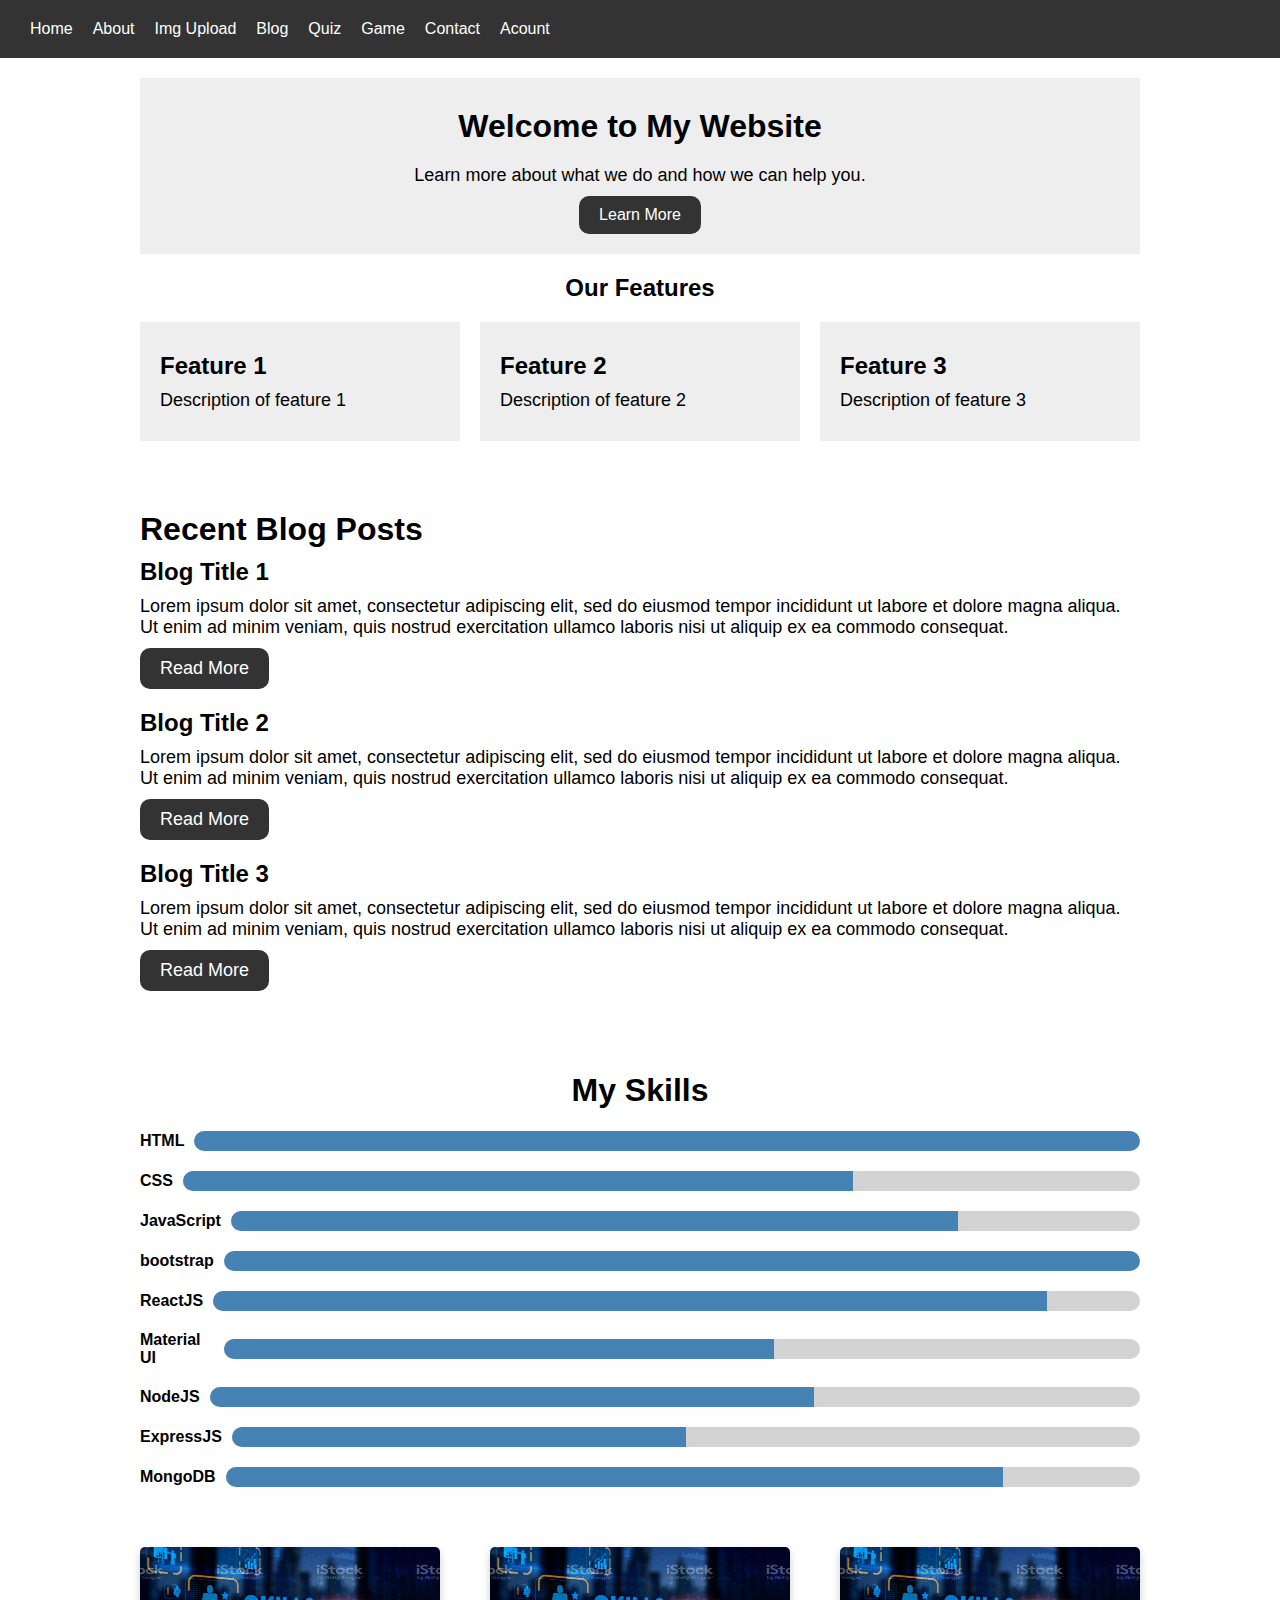
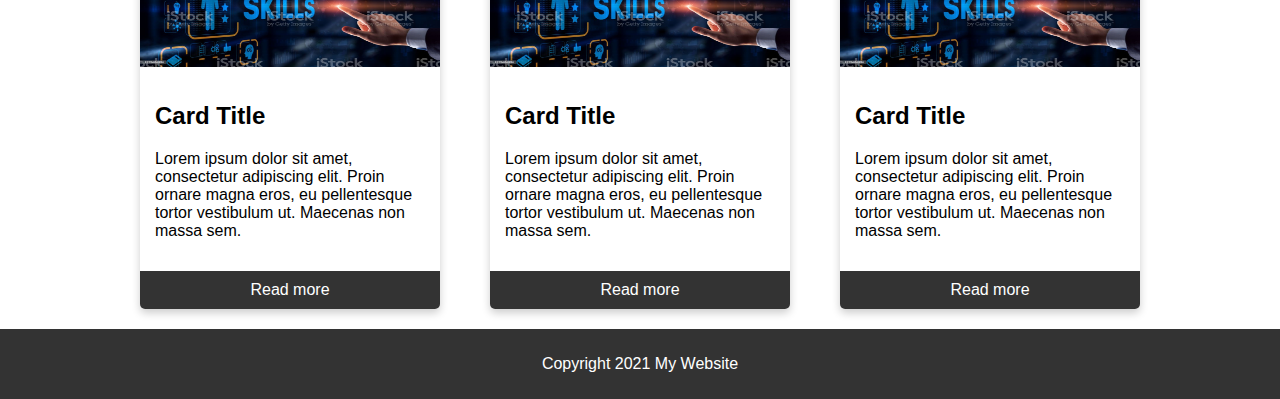
<file: index.html>
<!DOCTYPE html>
<html>

<head>
  <title>My Website</title>
  <link rel="stylesheet" href="index.css">

</head>

<body>
  <header>
    <nav>
      <ul>
        <li><a href="index.html">Home</a></li>
        <li><a href="about.html">About</a></li>
        <li><a href="image_upload.html">Img Upload</a></li>
        <li><a href="blogPost.html">Blog</a></li>
        <li><a href="Quiz/quiz.html">Quiz</a></li>
        <li><a href="Game/game.html">Game</a></li>
        <li><a href="contact.html">Contact</a></li>
        <li><a href="register/Account.html">Acount</a></li>

      </ul>
    </nav>
  </header>
  <main>
    <section class="hero">
      <h1>Welcome to My Website</h1>
      <p>Learn more about what we do and how we can help you.</p>
      <button>Learn More</button>
    </section>
    <section class="features">
      <center>
        <h2>Our Features</h2>
      </center>
      <div class="services_section">
        <div class="feature">
          <h3>Feature 1</h3>
          <p>Description of feature 1</p>
        </div>
        <div class="feature">
          <h3>Feature 2</h3>
          <p>Description of feature 2</p>
        </div>
        <div class="feature">
          <h3>Feature 3</h3>
          <p>Description of feature 3</p>
        </div>
      </div>

    </section>
  </main>

  <!-- Blog post -->
  <main>
    <section class="blogs">
      <h1>Recent Blog Posts</h1>
      <div class="blog">
        <h2>Blog Title 1</h2>
        <p>Lorem ipsum dolor sit amet, consectetur adipiscing elit, sed do eiusmod tempor incididunt ut labore et dolore
          magna aliqua. Ut enim ad minim veniam, quis nostrud exercitation ullamco laboris nisi ut aliquip ex ea commodo
          consequat.</p>
        <button>Read More</button>
      </div>
      <div class="blog">
        <h2>Blog Title 2</h2>
        <p>Lorem ipsum dolor sit amet, consectetur adipiscing elit, sed do eiusmod tempor incididunt ut labore et dolore
          magna aliqua. Ut enim ad minim veniam, quis nostrud exercitation ullamco laboris nisi ut aliquip ex ea commodo
          consequat.</p>
        <button>Read More</button>
      </div>
      <div class="blog">
        <h2>Blog Title 3</h2>
        <p>Lorem ipsum dolor sit amet, consectetur adipiscing elit, sed do eiusmod tempor incididunt ut labore et dolore
          magna aliqua. Ut enim ad minim veniam, quis nostrud exercitation ullamco laboris nisi ut aliquip ex ea commodo
          consequat.</p>
        <button>Read More</button>
      </div>
    </section>
  </main>

  <!-- Skills add -->
  <main>
    <section>
      <div class="container">
        <center>
          <h1>My Skills</h1>

        </center>
        <div class="row">
          <div class="col-md-6">
            <div class="skill">
              <div class="skill-name">HTML</div>
              <div class="skill-level">
                <div class="skill-level-fill" style="width: 100%;"></div>
              </div>
            </div>
            <div class="skill">
              <div class="skill-name">CSS</div>
              <div class="skill-level">
                <div class="skill-level-fill" style="width: 70%;"></div>
              </div>
            </div>
          </div>
          <div class="col-md-6">
            <div class="skill">
              <div class="skill-name">JavaScript</div>
              <div class="skill-level">
                <div class="skill-level-fill" style="width: 80%;"></div>
              </div>
            </div>
            <div class="skill">
              <div class="skill-name">bootstrap</div>
              <div class="skill-level">
                <div class="skill-level-fill" style="width: 100%;"></div>
              </div>
            </div>
          </div>
        </div>

        <div class="skill">
          <div class="skill-name">ReactJS</div>
          <div class="skill-level">
            <div class="skill-level-fill" style="width: 90%;"></div>
          </div>
        </div>
      </div>
      </div>

      <div class="skill">
        <div class="skill-name">Material UI</div>
        <div class="skill-level">
          <div class="skill-level-fill" style="width: 60%;"></div>
        </div>
      </div>
      </div>
      </div>

      <div class="skill">
        <div class="skill-name">NodeJS</div>
        <div class="skill-level">
          <div class="skill-level-fill" style="width: 65%;"></div>
        </div>
      </div>
      </div>
      </div>

      <div class="skill">
        <div class="skill-name">ExpressJS</div>
        <div class="skill-level">
          <div class="skill-level-fill" style="width: 50%;"></div>
        </div>
      </div>
      </div>
      </div>

      <div class="skill">
        <div class="skill-name">MongoDB</div>
        <div class="skill-level">
          <div class="skill-level-fill" style="width: 85%;"></div>
        </div>
      </div>
      </div>
      </div>
      </div>
    </section>
  </main>

  <!-- Card -->
  <main>
    <section style="display: flex; justify-content: space-between;">
      <!-- HTML for the first card -->
      <div class="card">
        <img src="images/img.jpg" alt="Card image">
        <div class="card-content">
          <h2>Card Title</h2>
          <p>Lorem ipsum dolor sit amet, consectetur adipiscing elit. Proin ornare magna eros, eu pellentesque tortor
            vestibulum ut. Maecenas non massa sem.</p>
        </div>
        <button>Read more</button>
      </div>

      <!-- second card  -->
      <div class="card">
        <img src="images/img.jpg" alt="Card image">
        <div class="card-content">
          <h2>Card Title</h2>
          <p>Lorem ipsum dolor sit amet, consectetur adipiscing elit. Proin ornare magna eros, eu pellentesque tortor
            vestibulum ut. Maecenas non massa sem.</p>
        </div>
        <button >Read more</button>
      </div>

      <!-- third card  -->
      <div class="card">
        <img src="images/img.jpg" alt="Card image">
        <div class="card-content">
          <h2>Card Title</h2>
          <p>Lorem ipsum dolor sit amet, consectetur adipiscing elit. Proin ornare magna eros, eu pellentesque tortor
            vestibulum ut. Maecenas non massa sem.</p>
        </div>
        <button>Read more</button>
      </div>
    </section>
  </main>



  <footer style="background-color: #333; color: white; text-align: center; padding: 10px 20px;">

    <p>Copyright 2021 My Website</p>


  </footer>
</body>

</html>
</file>
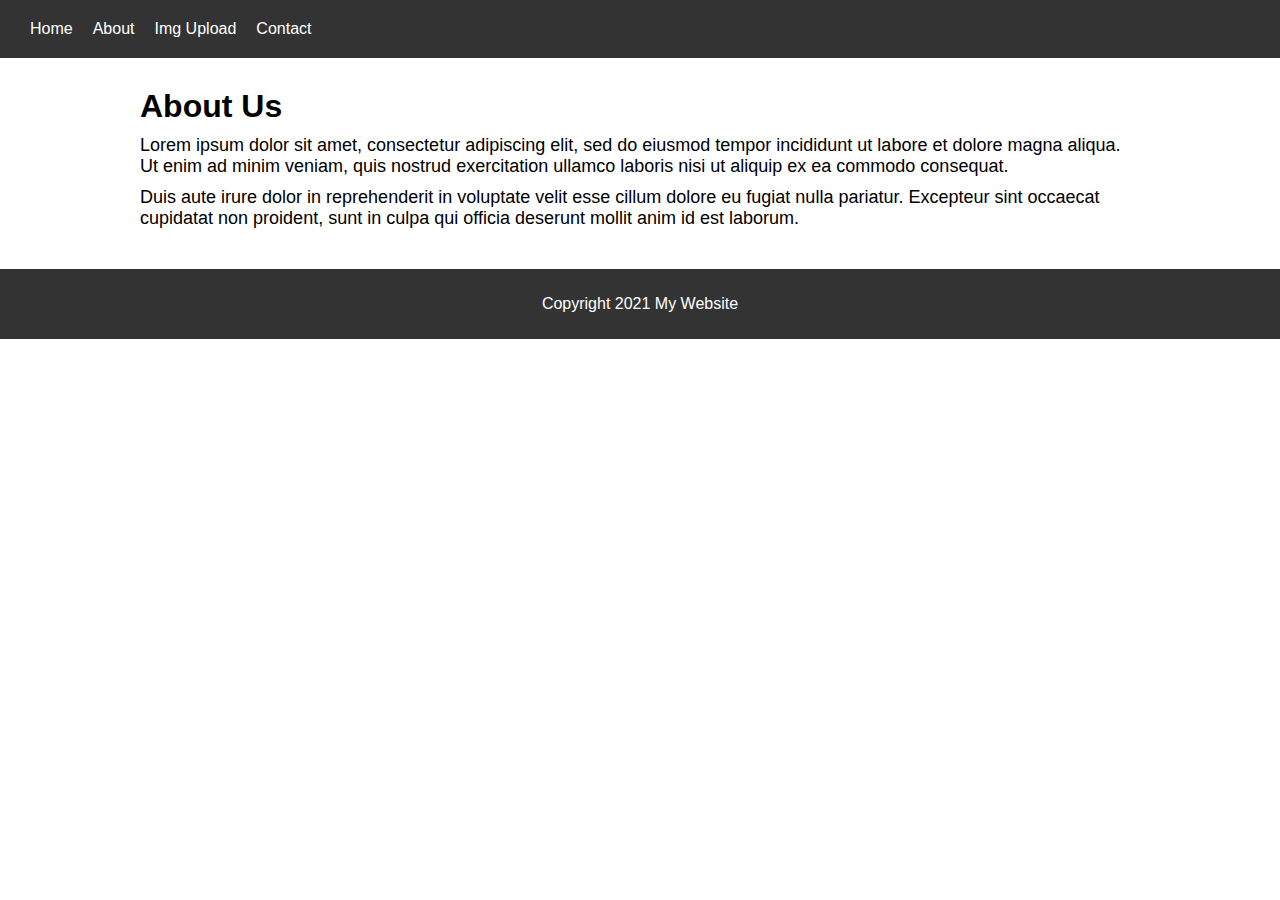
<file: about.html>
<!DOCTYPE html>
<html>
<head>
  <title>About</title>
  <link rel="stylesheet" href="about.css">
</head>
<body>
  <header>
    <nav>
      <ul>
        <li><a href="index.html">Home</a></li>
        <li><a href="about.html">About</a></li>
        <li><a href="image_upload.html">Img Upload</a></li>

        <li><a href="contact.html">Contact</a></li>
      </ul>
    </nav>
  </header>
  <main>
    <section class="about">
      <h1>About Us</h1>
      <p>Lorem ipsum dolor sit amet, consectetur adipiscing elit, sed do eiusmod tempor incididunt ut labore et dolore magna aliqua. Ut enim ad minim veniam, quis nostrud exercitation ullamco laboris nisi ut aliquip ex ea commodo consequat.</p>
      <p>Duis aute irure dolor in reprehenderit in voluptate velit esse cillum dolore eu fugiat nulla pariatur. Excepteur sint occaecat cupidatat non proident, sunt in culpa qui officia deserunt mollit anim id est laborum.</p>
    </section>
  
  </main>
  <footer style="background-color: #333; color: white; text-align: center; padding: 10px 20px;">
    <p>Copyright 2021 My Website</p>
  </footer>
</body>
</html>
</file>
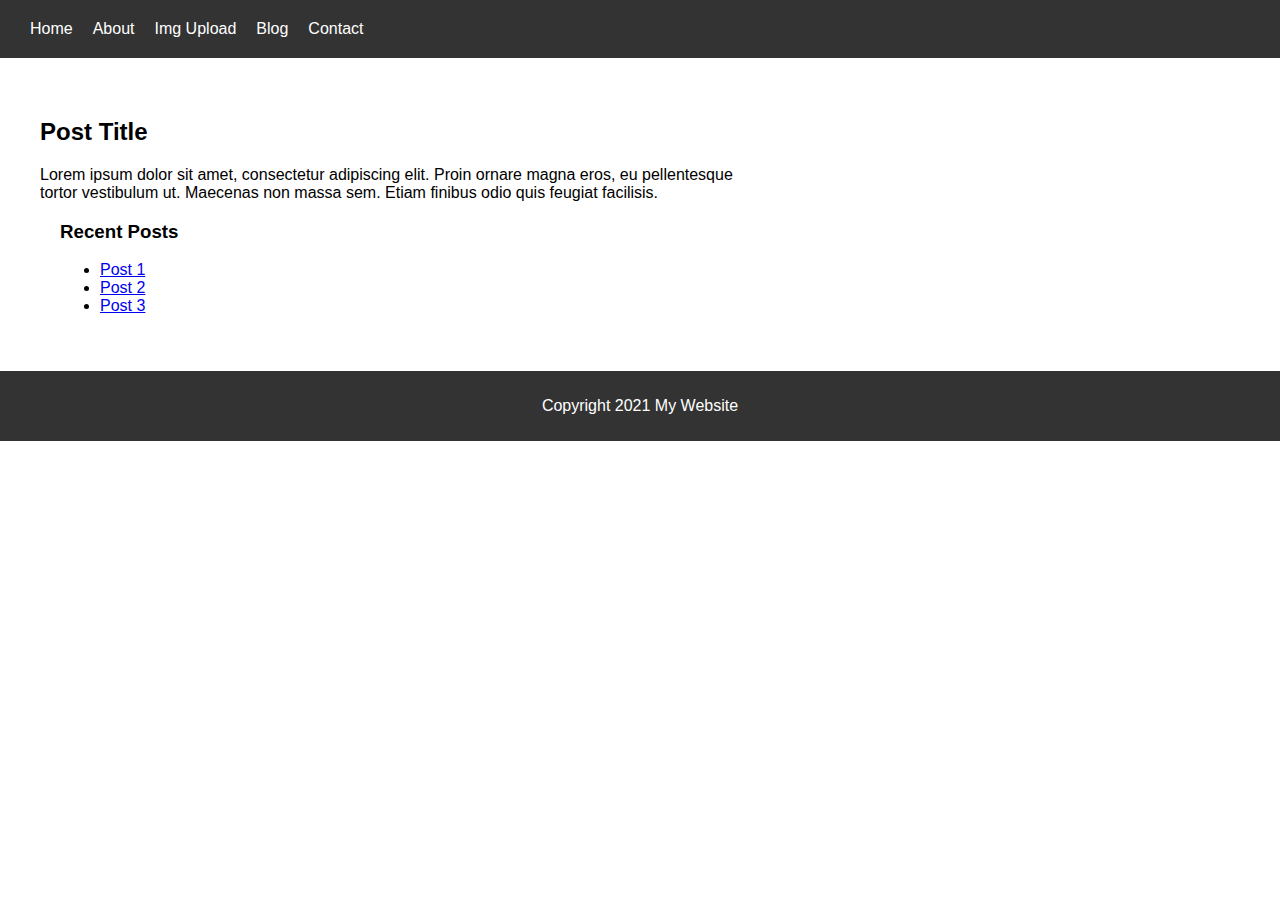
<file: blogPost.html>
<!DOCTYPE html>
<html>
<head>
  <title>Contact</title>
  <link rel="stylesheet" href="contact.css">
  <link rel="stylesheet" href="blogPost.css">
</head>
<body>
  <header>
    <nav>
      <ul>
        <li><a href="index.html">Home</a></li>
        <li><a href="about.html">About</a></li>
        <li><a href="image_upload.html">Img Upload</a></li>
        <li><a href="blogPost.html">Blog</a></li>
        <li><a href="contact.html">Contact</a></li>

      </ul>
    </nav>
  </header>
  <main>
    <section>
        <article>
            <h2>Post Title</h2>
            <p>Lorem ipsum dolor sit amet, consectetur adipiscing elit. Proin ornare magna eros, eu pellentesque tortor vestibulum ut. Maecenas non massa sem. Etiam finibus odio quis feugiat facilisis.</p>
            <!-- Additional post content -->
          </article>
          <aside>
            <h3>Recent Posts</h3>
            <ul>
              <li><a href="#">Post 1</a></li>
              <li><a href="#">Post 2</a></li>
              <li><a href="#">Post 3</a></li>
            </ul>
          </aside>
    </section>

  </main>
  <footer style="background-color: #333; color: white; text-align: center; padding: 10px 20px;">
    <p>Copyright 2021 My Website</p>
  </footer>
</body>
</html>
</file>
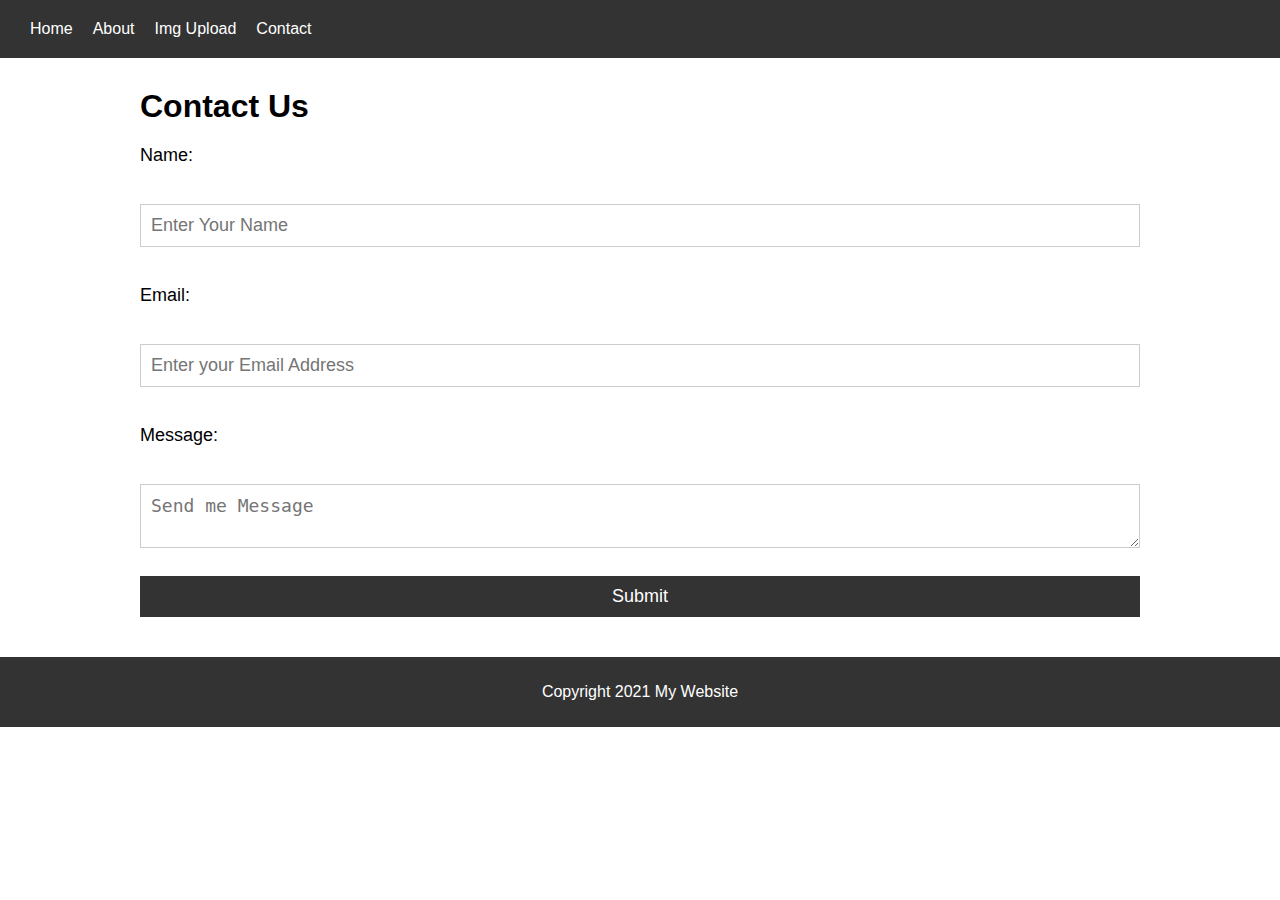
<file: contact.html>
<!DOCTYPE html>
<html>
<head>
  <title>Contact</title>
  <link rel="stylesheet" href="contact.css">
</head>
<body>
  <header>
    <nav>
      <ul>
        <li><a href="index.html">Home</a></li>
        <li><a href="about.html">About</a></li>
        <li><a href="image_upload.html">Img Upload</a></li>
        <li><a href="contact.html">Contact</a></li>

      </ul>
    </nav>
  </header>
  <main>
    <section class="contact">
      <h1>Contact Us</h1>
      <form>
        <label for="name">Name:</label><br>
        <input type="text" placeholder="Enter Your Name" id="name" name="name"><br>
        <label for="email">Email:</label><br>
        <input type="text" placeholder="Enter your Email Address" id="email" name="email"><br>
        <label for="message">Message:</label><br>
        <textarea id="message" placeholder="Send me Message" name="message"></textarea><br>
        <input type="submit" value="Submit">
      </form> 
    </section>
  </main>
  <footer style="background-color: #333; color: white; text-align: center; padding: 10px 20px;">
    <p>Copyright 2021 My Website</p>
  </footer>

  <script>
    const form = document.querySelector('form');
form.addEventListener('submit', function(event) {
  // Prevent the form from being submitted
  event.preventDefault();

  // Get the input fields
  const name = document.querySelector('#name');
  const email = document.querySelector('#email');
  const message = document.querySelector('#message');

  // Log the form data to the console
  console.log(name.value, email.value, message.value);
  
  // Validate the input fields
  if (name.value === '' || email.value === '' || message.value === '') {
    // Display an error message if any of the fields are empty
    alert('All fields are required!');
  } else {
    // Submit the form if the input is valid
    form.submit();
  }
});

  </script>
</body>
</html>
</file>
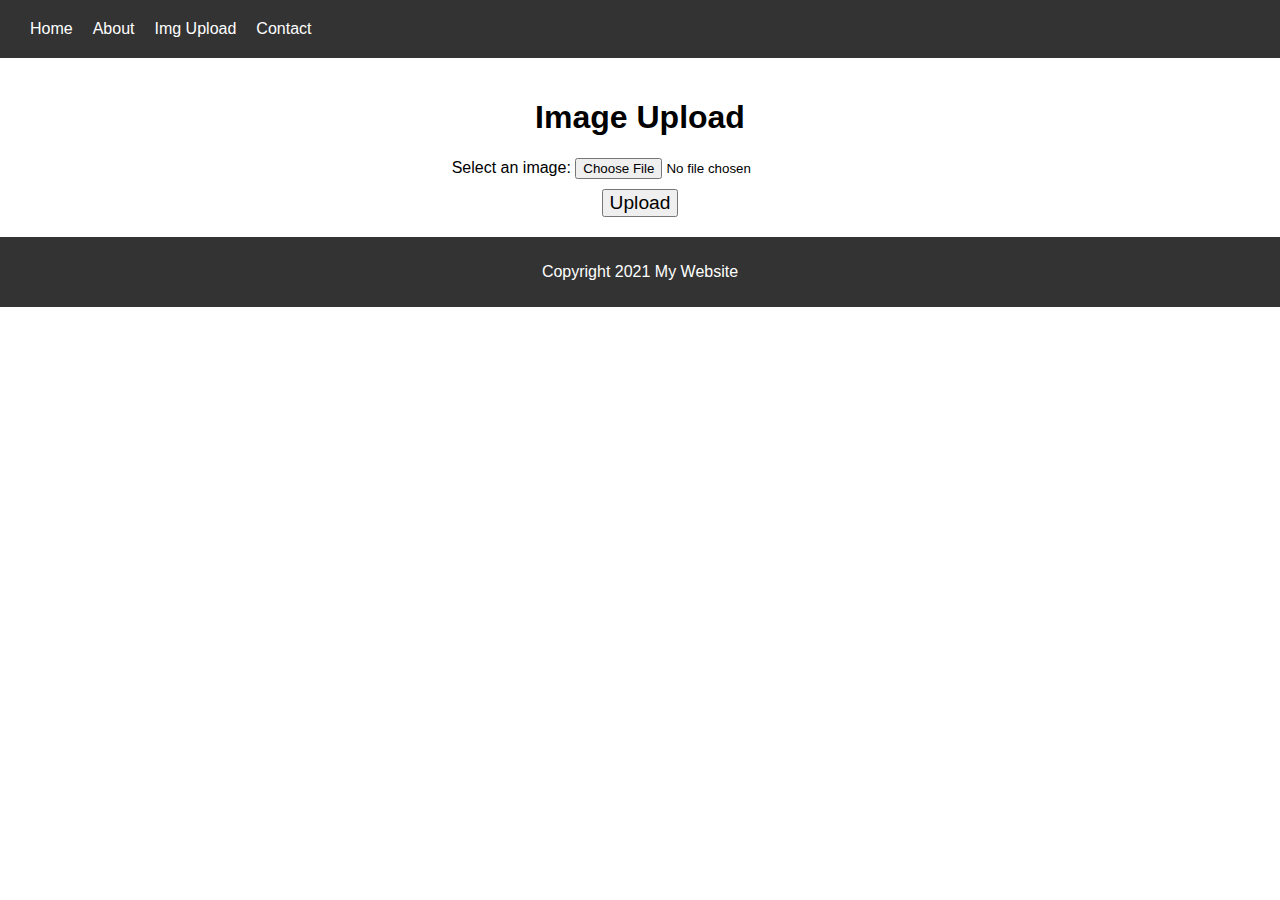
<file: image_upload.html>
<!DOCTYPE html>
<html>
<head>
  <title>About</title>
  <link rel="stylesheet" href="about.css">
  <link rel="stylesheet" href="img_upoad.css">
</head>
<body>
  <header>
    <nav>
      <ul>
        <li><a href="index.html">Home</a></li>
        <li><a href="about.html">About</a></li>
        <li><a href="image_upload.html">Img Upload</a></li>
        <li><a href="contact.html">Contact</a></li>
      </ul>
    </nav>
  </header>
 
  <main>
    <section>
        <div class="container">
            <h1>Image Upload</h1>
            <form id="upload-form">
              <div class="form-group">
                <label for="image-file">Select an image:</label>
                <input type="file" id="image-file" accept="image/*">
              </div>
              <button type="submit" class="btn" style="margin-top: 10px; font-size: larger;">Upload</button>
            </form>
            <div id="uploaded-image"></div>
          </div>
    </section>
  </main>
  
  <footer style="background-color: #333; color: white; text-align: center; padding: 10px 20px;">
    <p>Copyright 2021 My Website</p>
  </footer>

          <script src="js/script.js"></script>

</body>
</html>
</file>
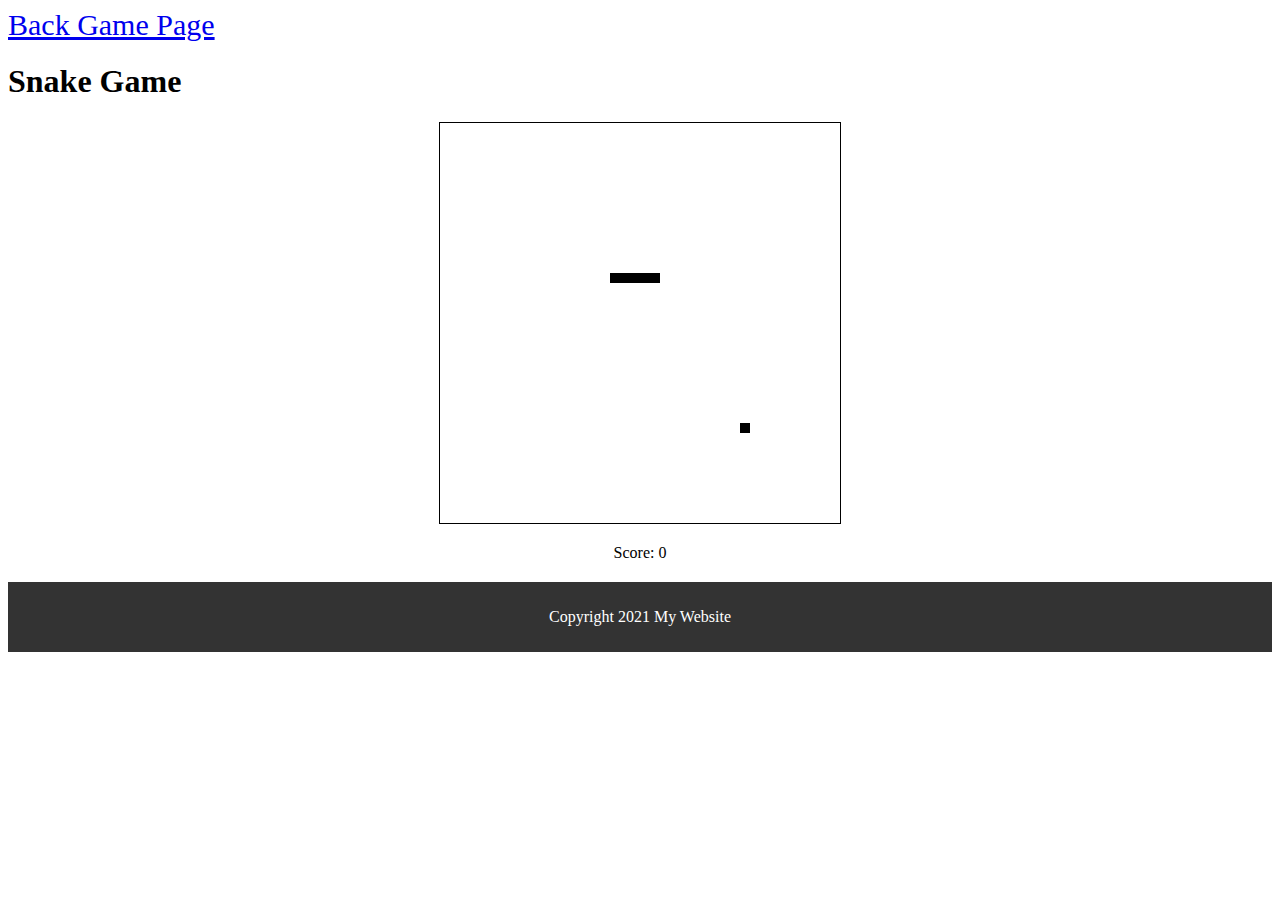
<file: Game/snake.html>
<!DOCTYPE html>
<html>

<head>
    <title>Snake Game</title>
    <style>
        /* Styles for the game canvas */
        canvas {
            border: 1px solid black;
            margin: auto;
            display: block;
        }

        /* Styles for the game score */
        .score {
            text-align: center;
            margin: 20px 0;
        }
    </style>
</head>

<body>
    <header>
        <a href="../Game/game.html" style=" font-size: 30px;">Back Game Page</a>
        <h1>Snake Game</h1>
    </header>
    <main>
        <section>
            <canvas id="game-canvas" width="400" height="400"></canvas>
        <div class="score">Score: <span id="score">0</span></div>
       
        </section>

    </main>
    <footer style="background-color: #333; color: white; text-align: center; padding: 10px 20px;">

        <p>Copyright 2021 My Website</p>
    
      </footer>
    <script>
        // Initialize variables
        const canvas = document.getElementById('game-canvas');
        const ctx = canvas.getContext('2d');
        let snake = [{ x: 150, y: 150 }, { x: 140, y: 150 }, { x: 130, y: 150 }, { x: 120, y: 150 }, { x: 110, y: 150 }];
        let dx = 10;
        let dy = 0;
        let food = { x: 300, y: 300 };
        let score = 0;
        let scoreSpan = document.getElementById('score');

        // Draw a square on the canvas
        function drawSquare(x, y, size) {
            ctx.fillRect(x, y, size, size);
        }

        // Draw the snake on the canvas
        function drawSnake() {
            snake.forEach(segment => {
                drawSquare(segment.x, segment.y, 10);
            });
        }

        // Move the snake
        function moveSnake() {
            // Add a new head to the snake
            const head = { x: snake[0].x + dx, y: snake[0].y + dy };
            snake.unshift(head);

            // Check if the snake has eaten the food
            const distance = Math.hypot(head.x - food.x, head.y - food.y);
            if (distance < 10) {
                // Generate a new food position
                food = {
                    x: Math.floor(Math.random() * 39) * 10,
                    y: Math.floor(Math.random() * 39) * 10
                };
                score++;
                scoreSpan.textContent = score;
            } else {
                // Remove the tail of the snake
                snake.pop();
            }
        }



        // Check if the snake has collided with itself or the walls
        function checkCollision() {
            // Check if the snake has collided with itself
            const snakeBody = snake.slice(1);
            if (snakeBody.some(segment => segment.x === snake[0].x && segment.y === snake[0].y)) {
                alert('Game over!');
                window.location.reload();
            }

            // Check if the snake has collided with the walls
            if (snake[0].x < 0 || snake[0].x > 390 || snake[0].y < 0 || snake[0].y > 390) {
                alert('Game over!');
                window.location.reload();
            }
        }

        // Draw the food on the canvas
        function drawFood() {
            drawSquare(food.x, food.y, 10);
        }

        // Clear the canvas
        function clearCanvas() {
            ctx.clearRect(0, 0, canvas.width, canvas.height);
        }

        // Main game loop
        function gameLoop() {
            setTimeout(() => {
                clearCanvas();
                moveSnake();
                drawFood();
                drawSnake();
                checkCollision();
                gameLoop();
            }, 100);
        }
        gameLoop();

        // Handle arrow keys for snake movement
        document.addEventListener('keydown', event => {
            switch (event.code) {
                case 'ArrowUp':
                    dx = 0;
                    dy = -10;
                    break;
                case 'ArrowDown':
                    dx = 0;
                    dy = 10;
                    break;
                case 'ArrowLeft':
                    dx = -10;
                    dy = 0;
                    break;
                case 'ArrowRight':
                    dx = 10;
                    dy = 0;
                    break;
            }
        });

       


    </script>
</body>

</html>
</file>
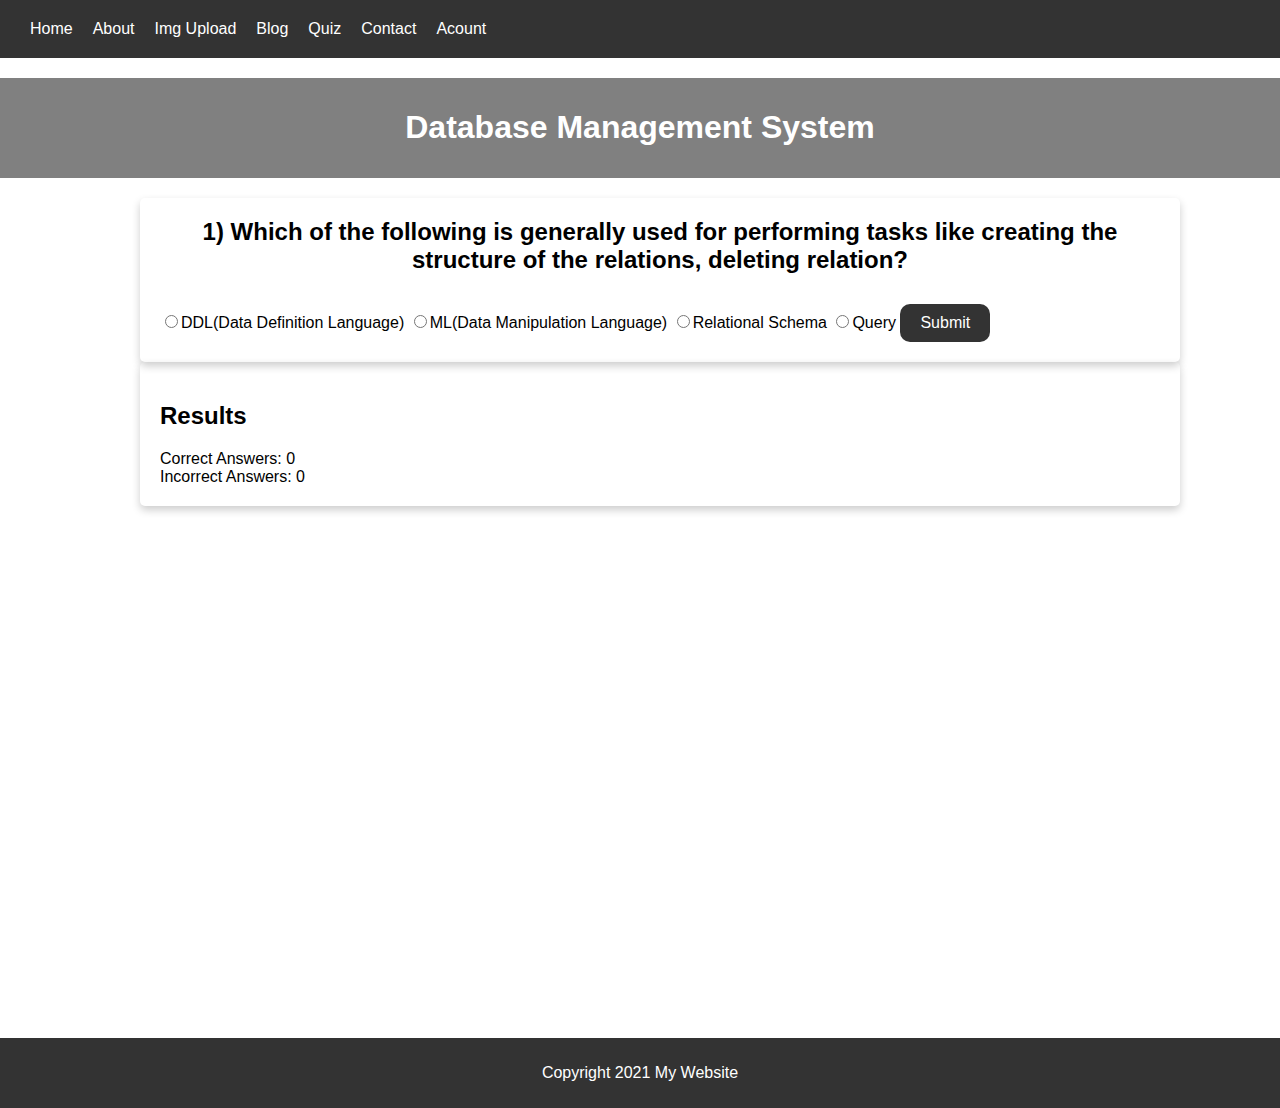
<file: Quiz/quiz.html>
<!DOCTYPE html>
<html>

<head>
  <title>My Website</title>
  <link rel="stylesheet" href="../index.css">
  <link rel="stylesheet" href="quiz.css">
</head>


<body>
  <header>
    <nav>
      <ul>
        <li><a href="../index.html">Home</a></li>
        <li><a href="../about.html">About</a></li>
        <li><a href="../image_upload.html">Img Upload</a></li>
        <li><a href="../blogPost.html">Blog</a></li>
        <li><a href="../Quiz/quiz.html">Quiz</a></li>
        <li><a href="../contact.html">Contact</a></li>
        <li><a href="Account.html">Acount</a></li>

      </ul>
    </nav>
  </header>

  <header style="background-color: gray;
  color: white;
  margin-top: 20px;
  display: flex;
  align-items: center;
  justify-content: center;
  padding: 10px;">
    <h1>Database Management System</h1>
  </header>
    
<main>
    <section>
        <div id="quiz">
            <h2>1) Which of the following is generally used for performing tasks like creating the structure of the relations, deleting relation?</h2>
            <form>
              <label><input type="radio" name="answer" value="1">DDL(Data Definition Language)</label>
              <label><input type="radio" name="answer" value="2">ML(Data Manipulation Language)</label>
              <label><input type="radio" name="answer" value="3">Relational Schema</label>
              <label><input type="radio" name="answer" value="4">Query
            </label>
              <button type="button" id="submit-button" style="margin-top: 10px; border-radius: 10px;">Submit</button>
            </form>
            
          </div>

          

          <div id="results">
            <h2>Results</h2>
            <div id="correct-answers">Correct Answers: <span>0</span></div>
            <div id="incorrect-answers">Incorrect Answers: <span>0</span></div>
          </div>
    </section>
</main>

  <footer style="background-color: #333; color: white; text-align: center; padding: 10px 20px;">

    <p>Copyright 2021 My Website</p>


  </footer>

  <!-- script -->
  <script src="quiz.js"></script>
</body>

</html>
</file>
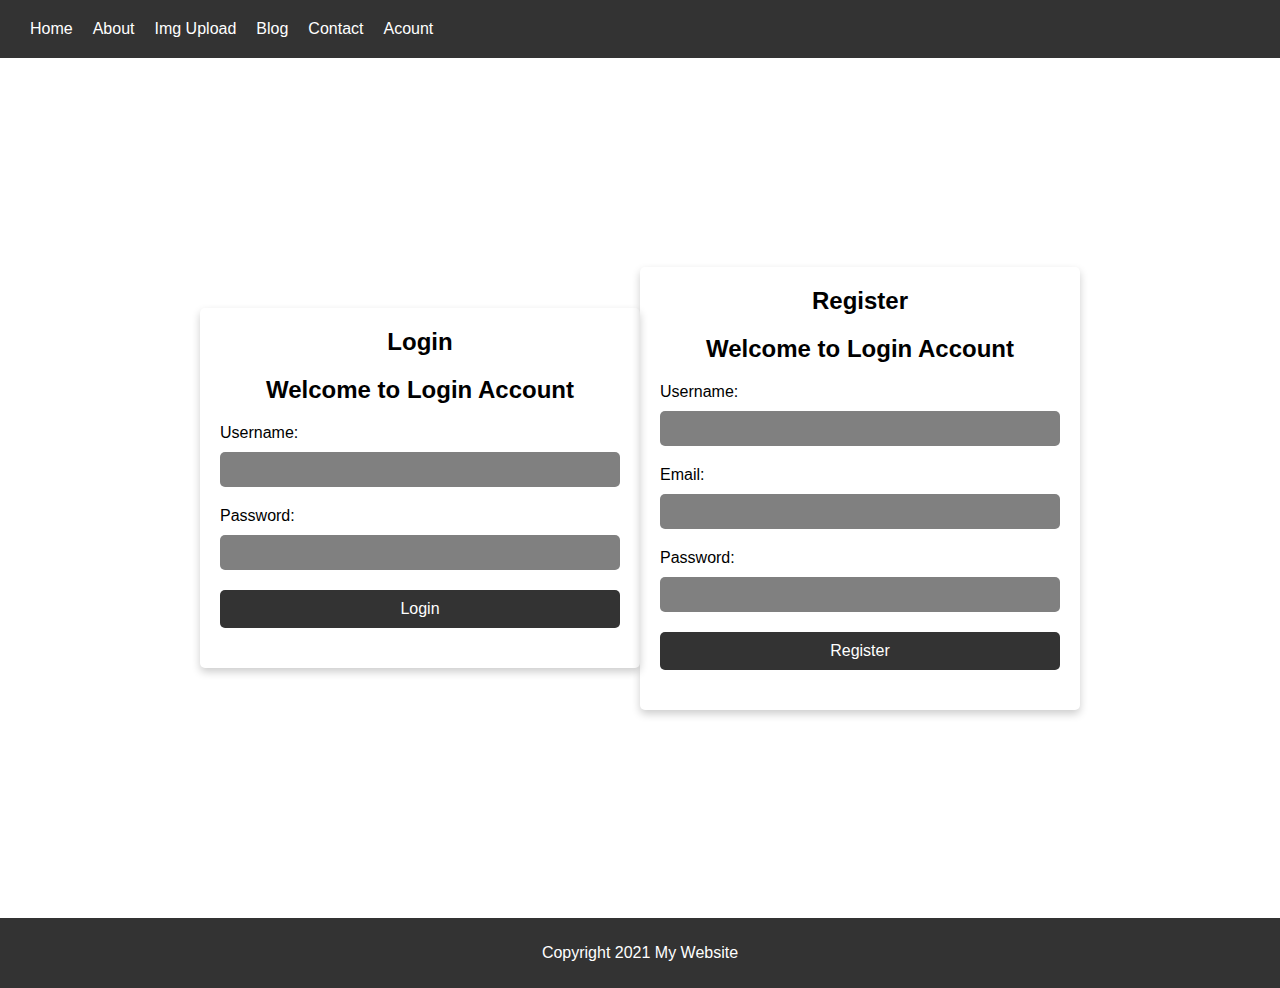
<file: register/Account.html>
<!DOCTYPE html>
<html>

<head>
  <title>My Website</title>
  <link rel="stylesheet" href="../index.css">
</head>

<style>
  main {
  display: flex;
  justify-content: center;
  align-items: center;
  min-height: calc(100vh - 80px);
}

#login,
#register {
  width: 400px;
  padding: 20px;
  box-shadow: 0 4px 8px 0 rgba(0, 0, 0, 0.2);
  border-radius: 5px;
}

#login h2,
#register h2 {
  margin: 0;
  margin-bottom: 20px;
  text-align: center;
}

form {
  display: flex;
  flex-direction: column;
  
}

form label {
  margin-bottom: 10px;
}

form input{
  background-color: gray;
  
}

form input,
form button {
  padding: 10px;
  margin-bottom: 20px;
  border: none;
  border-radius: 5px;
}

</style>

<body>
  <header>
    <nav>
      <ul>
        <li><a href="../index.html">Home</a></li>
        <li><a href="../about.html">About</a></li>
        <li><a href="../image_upload.html">Img Upload</a></li>
        <li><a href="../blogPost.html">Blog</a></li>
        <li><a href="../contact.html">Contact</a></li>
        <li><a href="Account.html">Acount</a></li>

      </ul>
    </nav>
  </header>

  <main>
      <div id="login">
        <h2>Login</h2>
    <h2>Welcome to Login Account</h2>
        <form>
          <label for="username">Username:</label>
          <input type="text" id="username" name="username">
          <label for="password">Password:</label>
          <input type="password" id="password" name="password">
          <button type="submit">Login</button>
        </form>
      </div>
      <div id="register">
        <h2>Register</h2>
    <h2>Welcome to Login Account</h2>

        <form>
          <label for="username">Username:</label>
          <input type="text" id="username" name="username">
          <label for="email">Email:</label>
          <input type="email" id="email" name="email">
          <label for="password">Password:</label>
          <input type="password" id="password" name="password">
          <button type="submit">Register</button>
        </form>
      </div>
    
  </main>

  <footer style="background-color: #333; color: white; text-align: center; padding: 10px 20px;">

    <p>Copyright 2021 My Website</p>


  </footer>
</body>

</html>
</file>
<file: index.css>
body {
  font-family: Arial, sans-serif;
  margin: 0;
  padding: 0;
}

header {
  background-color: #333;
  color: #fff;
  display: flex;
  justify-content: space-between;
  align-items: center;
  padding: 20px;
}

header nav ul {
  display: flex;
  list-style: none;
  margin: 0;
  padding: 0;
}

header nav ul li {
  margin: 0 10px;
}

header nav ul li a {
  color: #fff;
  text-decoration: none;
}


main {
  max-width: 1000px;
  margin: 0 auto;
  padding: 20px;
}

.hero {
  display: flex;
  flex-direction: column;
  align-items: center;
  text-align: center;
  background-color: #eee;
  padding: 20px;
}

.hero h1 {
  font-size: 32px;
  margin: 10px 0;
}

.hero p {
  font-size: 18px;
  margin: 10px 0;
}

.hero button {
  border-radius: 10px;
  cursor: pointer;
  background-color: #333;
  border: none;
  color: #fff;
  padding: 10px 20px;
  font-size: 16px;
}

.features {
  margin-top: 10px;
}

.services_section {
  display: flex;
  justify-content: space-between;
}
.feature {
  width: 28%;
  background-color: #eee;
  padding: 20px;
  margin-bottom: 20px;
}

.feature h3 {
  font-size: 24px;
  margin: 10px 0;
}

.feature p {
  font-size: 18px;
  margin: 10px 0;
}

/* Blog post */

.blogs {
  margin-bottom: 20px;
}

.blogs h1 {
  font-size: 32px;
  margin: 10px 0;
}

.blog {
  margin-bottom: 20px;
}

.blog h2 {
  font-size: 24px;
  margin: 10px 0;
}

.blog p {
  font-size: 18px;
  margin: 10px 0;
}

.blog button {
  cursor: pointer;
  border-radius: 10px;
  background-color: #333;
  color: #fff;
  font-size: 18px;
  padding: 10px 20px;
  border: none;
  cursor: pointer;
}

button:hover {
  background-color: greenyellow;
}

/* Skills */
.skill {
  display: flex;
  align-items: center;
  margin-bottom: 20px;
}
.skill-name {
  font-weight: bold;
  margin-right: 10px;
}
.skill-level {
  width: 100%;
  height: 20px;
  background-color: lightgray;
  border-radius: 10px;
  overflow: hidden;
}
.skill-level-fill {
  height: 100%;
  background-color: steelblue;
  transition: width 0.8s;
}


/* card */
/* CSS for the card layout and styling */
.card {
  width: 30%;
  display: flex;
  flex-direction: column;
  box-shadow: 0 4px 8px 0 rgba(0, 0, 0, 0.2);
  transition: 0.3s;
  border-radius: 5px;
  overflow: hidden;
}

.card img {
  height: 120px;
}

.card-content {
  padding: 15px;
}

.card:hover {
  box-shadow: 0 8px 16px 0 rgba(0, 0, 0, 0.2);
}

button{
        cursor: pointer;
        background-color: #333;
        border: none;
        color: #fff;
        padding: 10px 20px;
        font-size: 16px;"
}
</file>
<file: about.css>
body {
  font-family: Arial, sans-serif;
  margin: 0;
  padding: 0;
}

header {
  background-color: #333;
  color: #fff;
  display: flex;
  justify-content: space-between;
  align-items: center;
  padding: 20px;
}

header nav ul {
  display: flex;
  list-style: none;
  margin: 0;
  padding: 0;
}

header nav ul li {
  margin: 0 10px;
}

header nav ul li a {
  color: #fff;
  text-decoration: none;
}

main {
  max-width: 1000px;
  margin: 0 auto;
  padding: 20px;
}

.about {
  margin-bottom: 20px;
}

.about h1 {
  font-size: 32px;
  margin: 10px 0;
}

.about p {
  font-size: 18px;
  margin: 10px 0;
}

.services {
  margin-bottom: 20px;
}

.services {
  margin-bottom: 20px;
}

.services h2 {
  font-size: 24px;
  margin: 10px 0;
}

.services ul {
  list-style: none;
  margin: 0;
  padding: 0;
}

.services li {
  font-size: 18px;
  margin: 10px 0;
}
</file>
<file: contact.css>
body {
  font-family: Arial, sans-serif;
  margin: 0;
  padding: 0;
}

header {
  background-color: #333;
  color: #fff;
  display: flex;
  justify-content: space-between;
  align-items: center;
  padding: 20px;
}

header nav ul {
  display: flex;
  list-style: none;
  margin: 0;
  padding: 0;
}

header nav ul li {
  margin: 0 10px;
}

header nav ul li a {
  color: #fff;
  text-decoration: none;
}

main {
  max-width: 1000px;
  margin: 0 auto;
  padding: 20px;
}

.contact {
  margin-bottom: 20px;
}

.contact h1 {
  font-size: 32px;
  margin: 10px 0;
}

.contact form {
  display: flex;
  flex-direction: column;
}

.contact label {
  font-size: 18px;
  margin: 10px 0;
}

.contact input[type="text"],
.contact textarea {
  font-size: 18px;
  padding: 10px;
  border: 1px solid #ccc;
  margin: 10px 0;
}

.contact input[type="submit"] {
  background-color: #333;
  color: #fff;
  font-size: 18px;
  padding: 10px 20px;
  border: none;
  cursor: pointer;
}
</file>
<file: blogPost.css>
main {
    display: flex;
    margin: 20px;
  }
  
  article {
    width: 70%;
  }
  
  aside {
    width: 30%;
    margin-left: 20px;
  }
  
  footer {
    background-color: #333;
    color: white;
    padding: 20px;
    text-align: center;
  }
  
  @media (max-width: 768px) {
    main {
      flex-direction: column;
    }
    aside {
      width: 100%;
      margin-left: 0;
      margin-top: 20px;
    }
  }
</file>
<file: img_upoad.css>
/* CSS for the page layout and styling */
.container {
    max-width: 800px;
    margin: 0 auto;
    text-align: center;
  }
  
  #uploaded-image {
    display: none;
    margin: 20px 0;
  }
  
  #uploaded-image img {
    max-width: 100%;
    height: auto;
  }
</file>
<file: Quiz/quiz.css>
main {
  display: flex;
  justify-content: center;
  min-height: calc(100vh - 80px);
}

#quiz,
#results {
  width: 100%;
  padding: 20px;
  box-shadow: 0 4px 8px 0 rgba(0, 0, 0, 0.2);
  border-radius: 5px;
}

#quiz h2 {
  margin: 0;
  margin-bottom: 20px;
  text-align: center;
}
</file>
